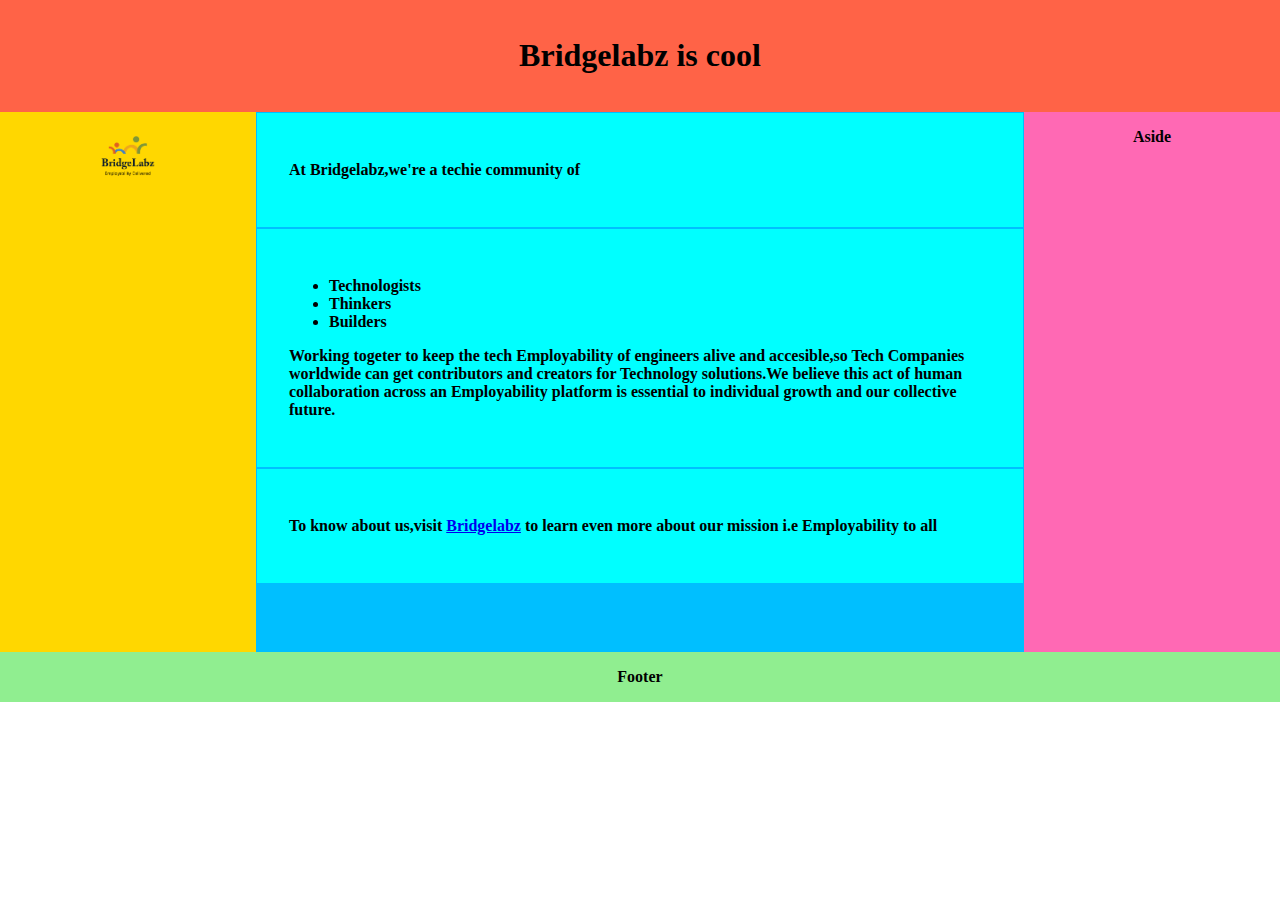
<file: pages/index.html>
<!DOCTYPE html>

<html lang="en">

<head>
    <meta charset="utf-8">
    <link rel="shortcut icon" href="../assets/Shortcut.png">
    <title>My Sample Page</title>
    <link rel="stylesheet" href="../css/sample_learning_problem_layout.css">
</head>

<body>
    <header>
        <h1>Bridgelabz is cool</h1>
    </header>
    <div id="main">
        <nav><img src="../assets/BridgeLabzLogo.png" alt="BridgeLabzLogo." width="25%"></nav>
        <div id="article-content">
            <article>
                <p>At Bridgelabz,we're a techie community of</p>
            </article>
            <article>
                <ul>
                    <li>Technologists</li>
                    <li>Thinkers</li>
                    <li>Builders</li>
                </ul>
                <p>
                    Working togeter to keep the tech Employability of engineers alive and accesible,so Tech Companies worldwide can get contributors and creators for Technology solutions.We believe this act of human collaboration across an Employability platform is essential
                    to individual growth and our collective future.
                </p>
            </article>
            <article>
                <p>
                    To know about us,visit <a href="https://www.bridgelabz.com/">Bridgelabz</a> to learn even more about our mission i.e <strong> Employability to all</strong>
                </p>
            </article>
        </div>
        <aside>Aside</aside>
    </div>
    <footer>Footer</footer>
</body>

</html>
</file>
<file: css/sample_learning_problem_layout.css>
* {
    box-sizing: border-box;
}

body {
    margin: 0;
    font-weight: bold;
}

header {
    background: tomato;
    height: max-content;
    padding: 1em;
    text-align: center;
}

footer {
    background: lightgreen;
    padding: 1em;
    text-align: center;
}

#main {
    display: flex;
    min-height: calc(100vh - 40vh);
    flex: 1;
    background: aqua;
    text-align: center;
}

#main>nav {
    flex: 0 0 20vw;
    background: gold;
    padding: 1em;
    text-align: center;
}

nav {
    order: 1;
    padding: 1em;
    text-align: center;
}

#article-content {
    order: 2;
    background: deepskyblue;
    display: flex;
    flex-direction: column;
    text-align: center;
}

article {
    background: aqua;
    padding: 2em;
    border: 1px solid deepskyblue;
    text-align: left;
    height: fit-content;
}

aside {
    order: 3;
    padding: 1em;
    text-align: center;
}

#main>aside {
    flex: 0 0 20vw;
    background: hotpink;
    padding: 1em;
    text-align: center;
}
</file>
